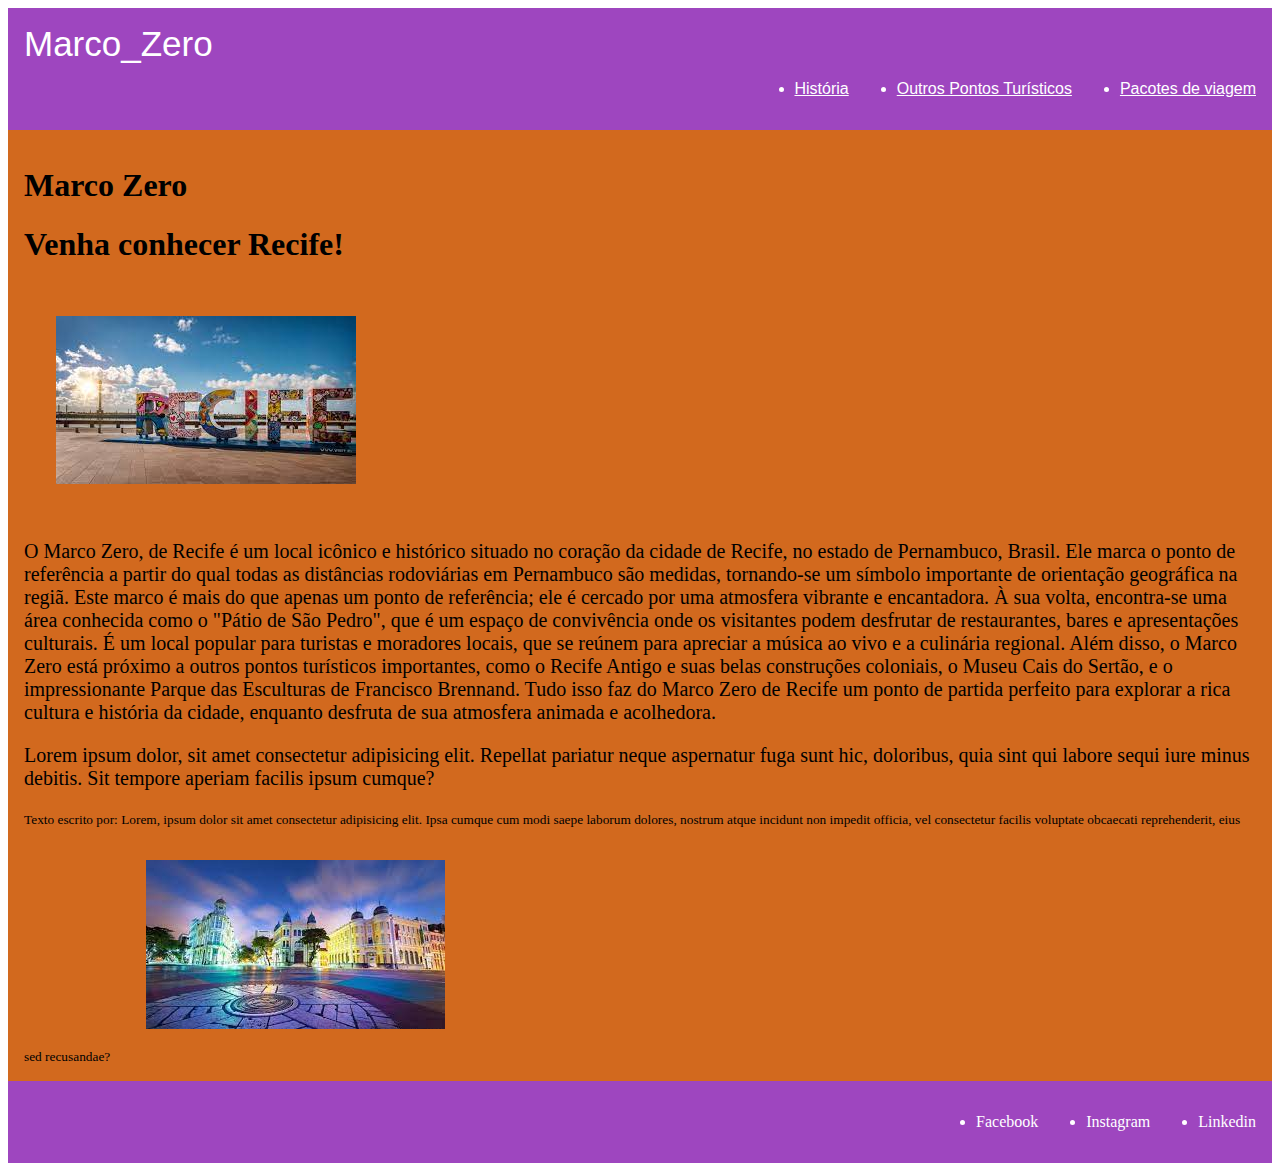
<file: index.html>
<!DOCTYPE html>
<html lang="pt-br">
<head>
    <meta charset="UTF-8">
    <meta name="viewport" content="width=device-width, initial-scale=1.0">
    <link rel="stylesheet" href="style.css">
    <title>Marco_Zero</title>
</head>
<body>
    <header>
        <span>Marco_Zero</span>
        <ul>
            <li>
                <a href="./historia.html">História</a>
            </li>
            <li>
                <a href="./outro_pontos_turisticos.html">Outros Pontos Turísticos</a>
            </li>
            <li>
                <a href="./pacotes_de_viagem.html">Pacotes de viagem</a>
            </li>

        </ul>
    </header>
    <main>
        <h1>Marco Zero</h1>
        <h1>Venha conhecer Recife!</h1>
        <img src="./recife.jpeg" alt="Imagem de Recife">
        <p>
            O <atrong>Marco Zero</atrong>, de Recife é um local icônico e histórico situado no coração da cidade de Recife, no estado de Pernambuco, Brasil. Ele marca o ponto de referência a partir do qual todas as distâncias rodoviárias em Pernambuco são medidas, tornando-se um símbolo importante de orientação geográfica na regiã.

            Este marco é mais do que apenas um ponto de referência; ele é cercado por uma atmosfera vibrante e encantadora. À sua volta, encontra-se uma área conhecida como o "Pátio de São Pedro", que é um espaço de convivência onde os visitantes podem desfrutar de restaurantes, bares e apresentações culturais. É um local popular para turistas e moradores locais, que se reúnem para apreciar a música ao vivo e a culinária regional.
            
            Além disso, o Marco Zero está próximo a outros pontos turísticos importantes, como o Recife Antigo e suas belas construções coloniais, o Museu Cais do Sertão, e o impressionante Parque das Esculturas de Francisco Brennand. Tudo isso faz do Marco Zero de Recife um ponto de partida perfeito para explorar a rica cultura e história da cidade, enquanto desfruta de sua atmosfera animada e acolhedora.
                
            
        </p>
        <p>Lorem ipsum dolor, sit amet consectetur adipisicing elit. Repellat pariatur neque aspernatur fuga sunt hic, doloribus, quia sint qui labore sequi iure minus debitis. Sit tempore aperiam facilis ipsum cumque?
        </p>
        <small>
            Texto escrito por:
            Lorem, ipsum dolor sit amet consectetur adipisicing elit. Ipsa cumque cum modi saepe laborum dolores, nostrum atque incidunt non impedit officia, vel consectetur facilis voluptate obcaecati reprehenderit, eius sed recusandae?
        </small>
        <img src="./marco zero.jpeg" alt="Marco Zero Recife">
    </main>
    <footer>
        <ul>
            <li>Facebook</li>
            <li>Instagram</li>
            <li>Linkedin</li>
        </ul>
    </footer>
</body>
</html>
</file>
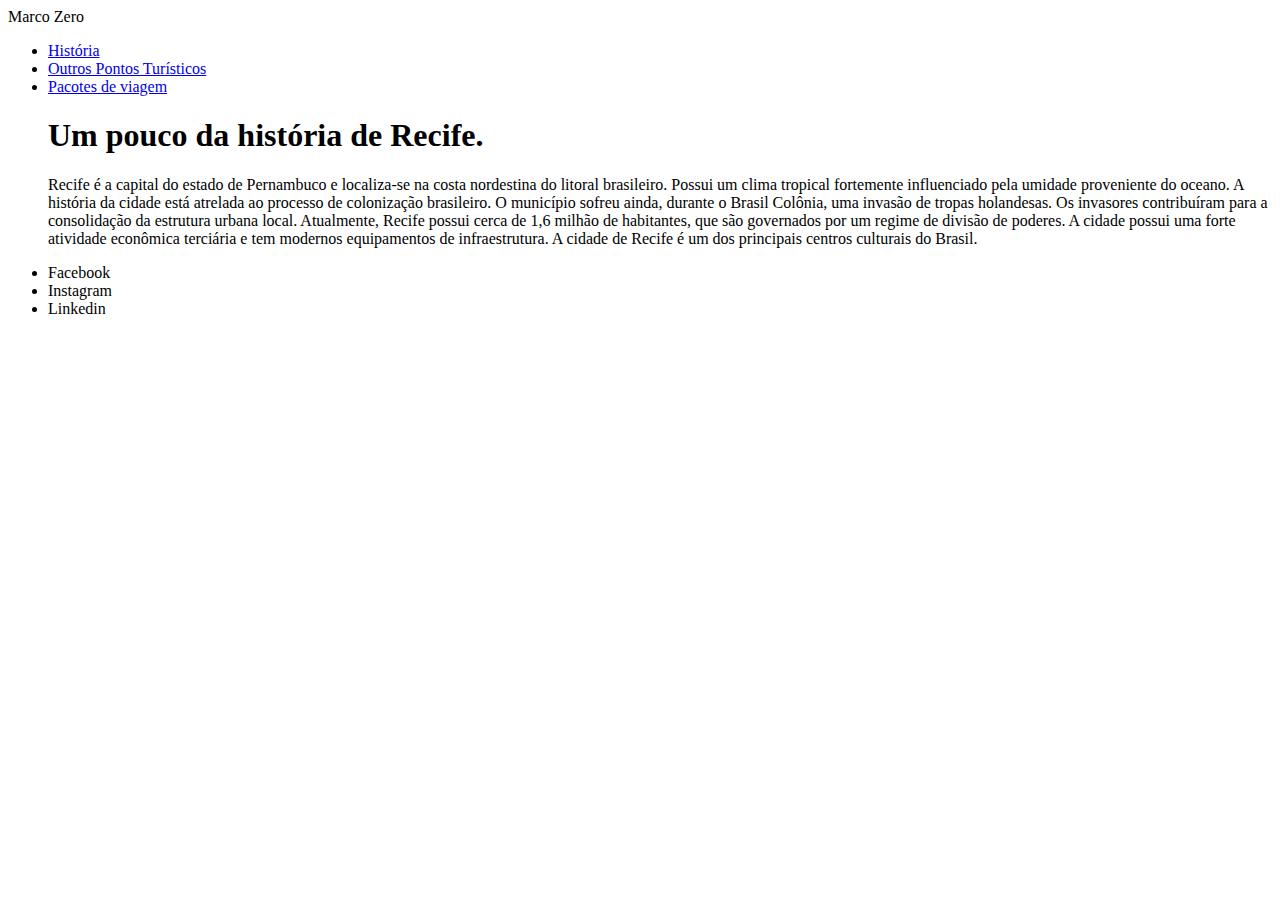
<file: historia.html>
<!DOCTYPE html>
<html lang="pt-br">
<head>
    <meta charset="UTF-8">
    <meta name="viewport" content="width=device-width, initial-scale=1.0">
    <title>História</title>
</head>
<body>
    <head>
        <span>Marco Zero</span>
        <ul>
            <li>
                <a href="./historia.html">História</a>
            </li>
            <li>
                <a href="./outro_pontos_turisticos.html">Outros Pontos Turísticos</a>
            </li>
            <li>
                <a href="./pacotes_de_viagem.html">Pacotes de viagem</a>
            </li>
            <head>
                <main>
                    <h1>Um pouco da história de Recife.</h1>
                </main>
            </head>
            <p>
                Recife é a capital do estado de Pernambuco e localiza-se na costa nordestina do litoral brasileiro. Possui um clima tropical fortemente influenciado pela umidade proveniente do oceano. A história da cidade está atrelada ao processo de colonização brasileiro. O município sofreu ainda, durante o Brasil Colônia, uma invasão de tropas holandesas. Os invasores contribuíram para a consolidação da estrutura urbana local.

 Atualmente, Recife possui cerca de 1,6 milhão de habitantes, que são governados por um regime de divisão de poderes. A cidade possui uma forte atividade econômica terciária e tem modernos equipamentos de infraestrutura. A cidade de Recife é um dos principais centros culturais do Brasil.
            </p>

        </ul>
    </head>        
    <footer>
        <ul>
            <li>Facebook</li>
            <li>Instagram</li>
            <li>Linkedin</li>
        </ul>
    </footer>
</body>
</html>
</file>
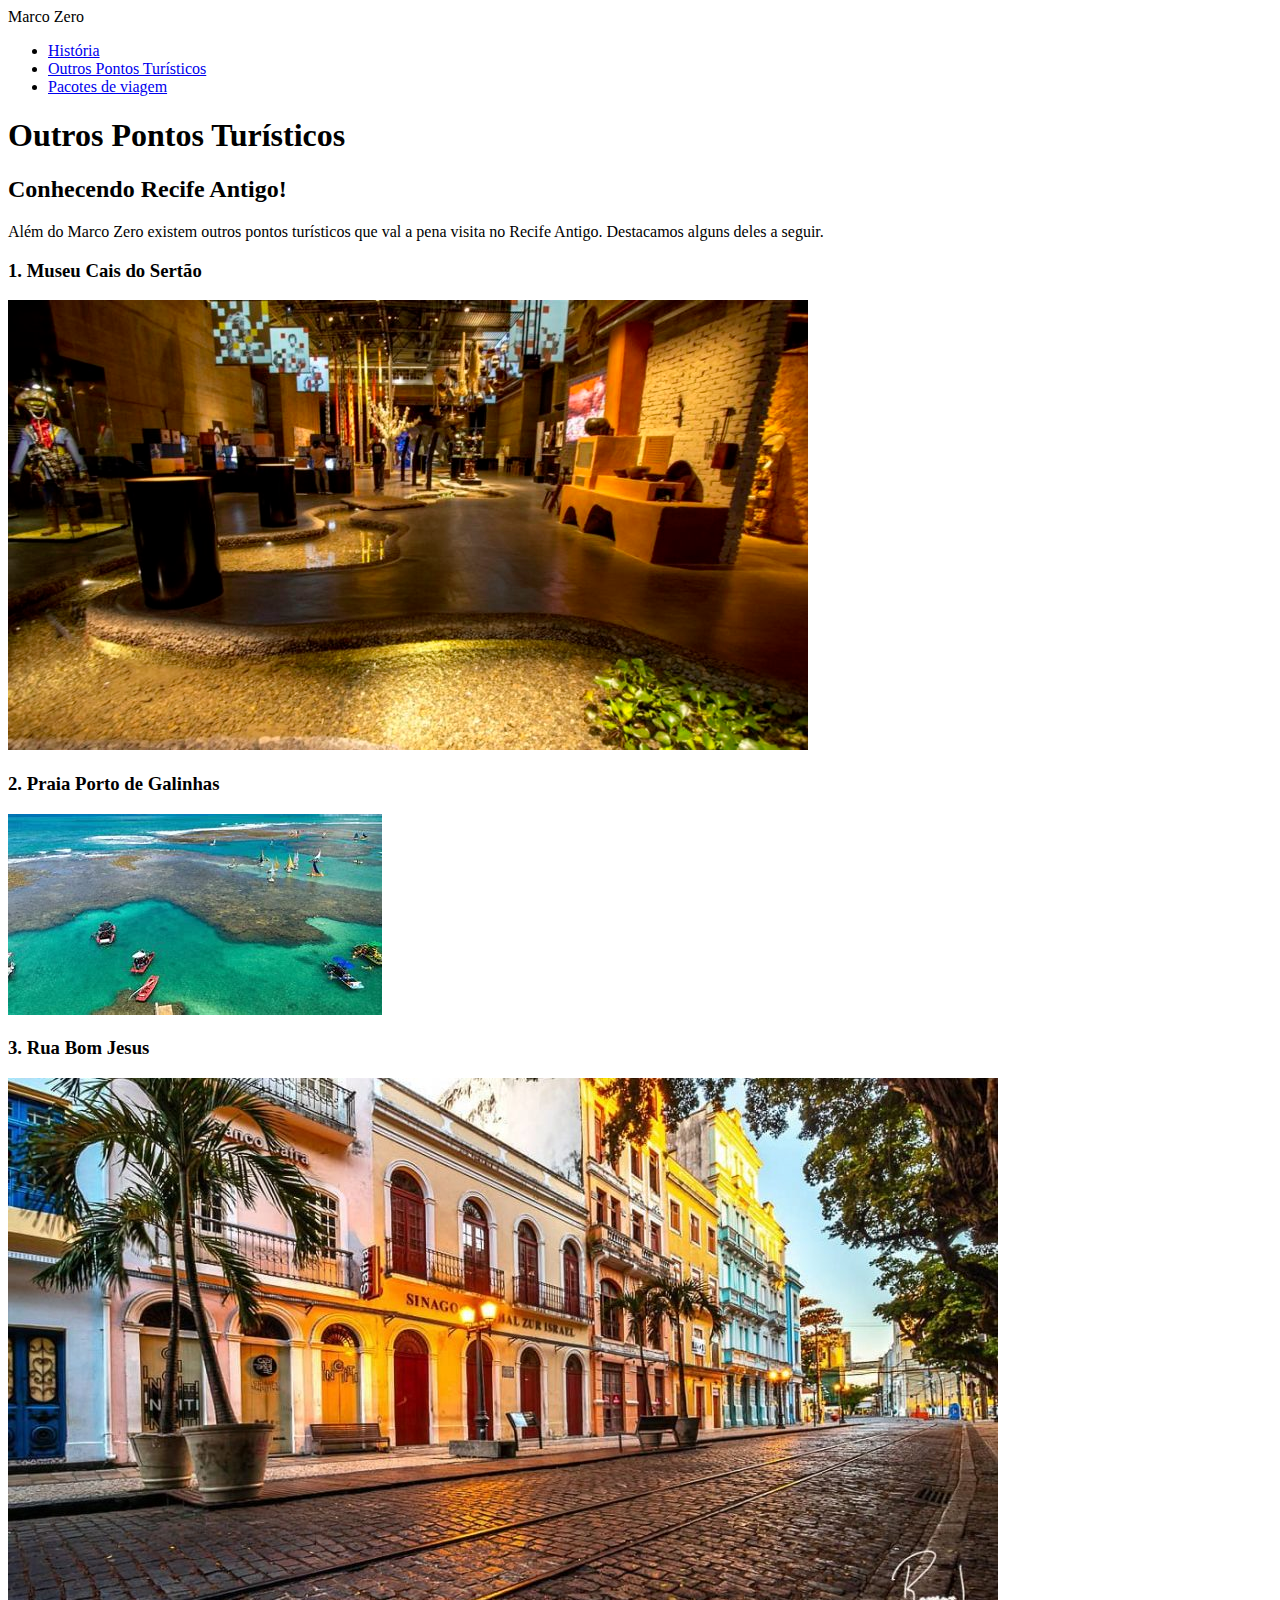
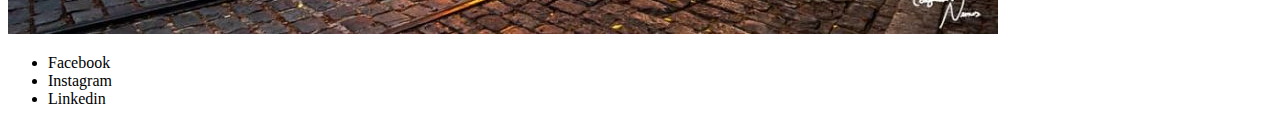
<file: outro_pontos_turisticos.html>
<!DOCTYPE html>
<html lang="pt-br">
<head>
    <meta charset="UTF-8">
    <meta name="viewport" content="width=device-width, initial-scale=1.0">
    <title>Outros Pontos Turísticos</title>
</head>
<body>
    <head>
        <span>Marco Zero</span>
        <ul>
            <li>
                <a href="./historia.html">História</a>
            </li>
            <li>
                <a href="./outro_pontos_turisticos.html">Outros Pontos Turísticos</a>
            </li>
            <li>
                <a href="./pacotes_de_viagem.html">Pacotes de viagem</a>
            </li>

        </ul>
    </head>
    <main>
        <h1>Outros Pontos Turísticos</h1>
        <h2>Conhecendo Recife Antigo!</h2>
        <p>
            Além do Marco Zero existem outros pontos turísticos que val a pena visita no Recife Antigo. Destacamos alguns deles a seguir.
        </p>
        <h3>1. Museu Cais do Sertão</h3>
        <img src="./museu cais do sertao.jpg" alt="Museu Cais do Sertão">
        <h3>2. Praia Porto de Galinhas</h3>
        <img src="./praia porto de galinhas.jpeg" alt="Praia Porto de Galinhas">
        <h3>3. Rua Bom Jesus</h3>
        <img src="./rua bom jesus.jpeg" alt="Rua Bom Jesus">
    </main>
    <footer>
        <ul>
            <li>Facebook</li>
            <li>Instagram</li>
            <li>Linkedin</li>
        </ul>
    </footer>
</body>
</html>
</file>
<file: style.css>
header {
    font-family: "Lucida Sans", Verdana, Geneva, Tahoma, sans-serif;
}

    span{
      font-size: 35px;
    }
header, footer {
    color: white;
    padding: 16px;
    background: #9e46bf;
}

header, a{
    color: white;
}

ul {
    display: flex;
    justify-content: flex-end;
  }
  
  li, .rede-social {
    margin-left: 48px;
    
  }

p {
    color: black; 
    font-size: 20px;
}

title {
    background-color: rgb(175, 194, 33);
    margin: 16px;
}

img {
    margin: 32px;
}

main {
    background-color: chocolate;
    padding: 16px;
    color: black;
}
</file>
